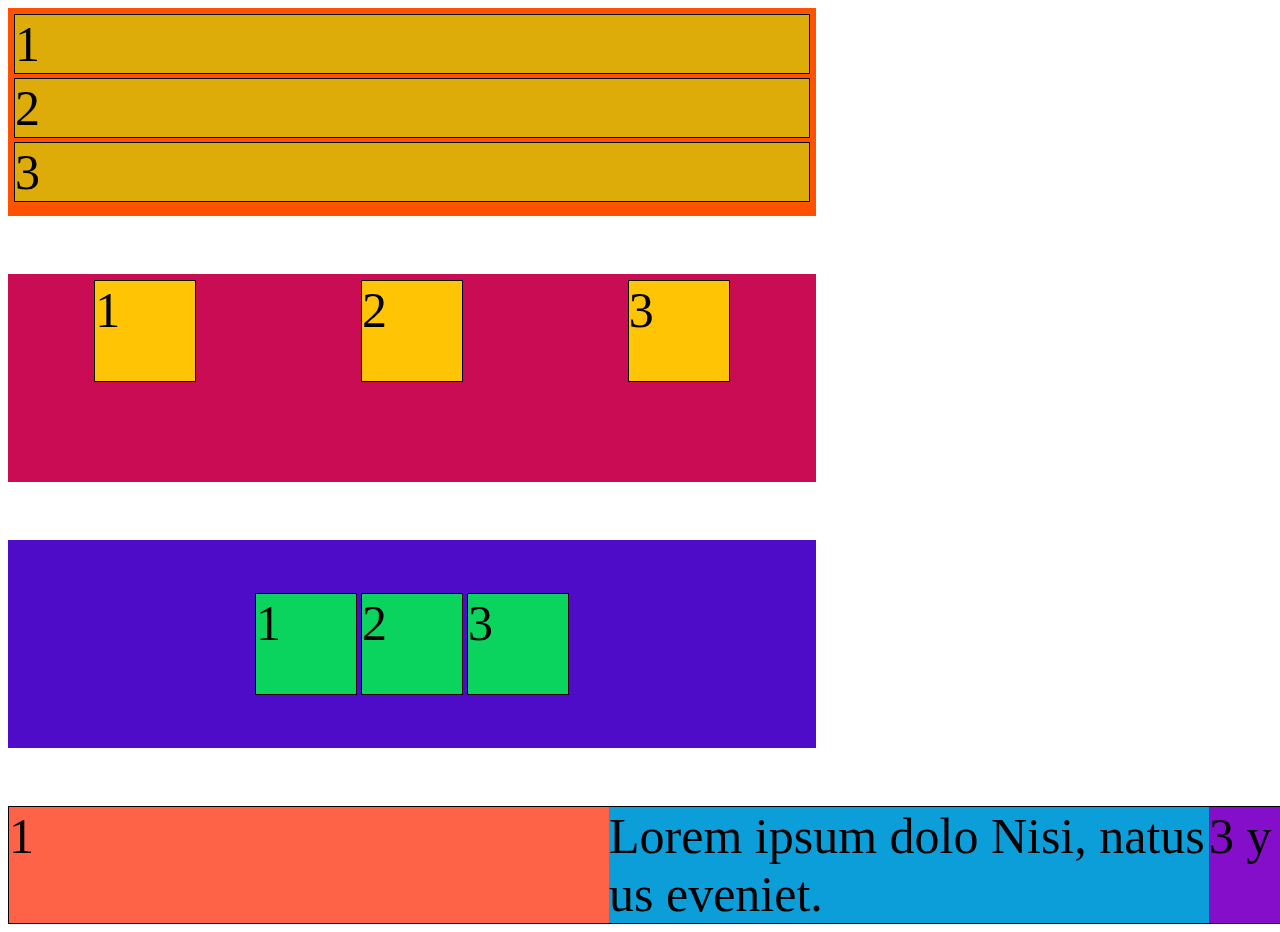
<file: ejercicio-flexbox/index.html>
<!DOCTYPE html>
<html>

<head>
    <title>Trabajando con flexbox</title>
    <link rel="stylesheet" type="text/css" href="style.css">
</head>

<body>
    <article>
        <section>1</section>
        <section>2</section>
        <section>3</section>
    </article>
    <BR>
    <article2>
        <section2>1</section2>
        <section2>2</section2>
        <section2>3</section2>
    </article2>
    <br>
    <article3>
        <section3>1</section3>
        <section3>2</section3>
        <section3>3</section3>
    </article3>
    <br>
    <article4>
        <section4a>1</section4a>
        <section4b>Lorem ipsum dolo Nisi, natus us eveniet.</section4b>
        <section4c>3 y mas texto</section4c>
    </article4>
</body>

</html>
</file>
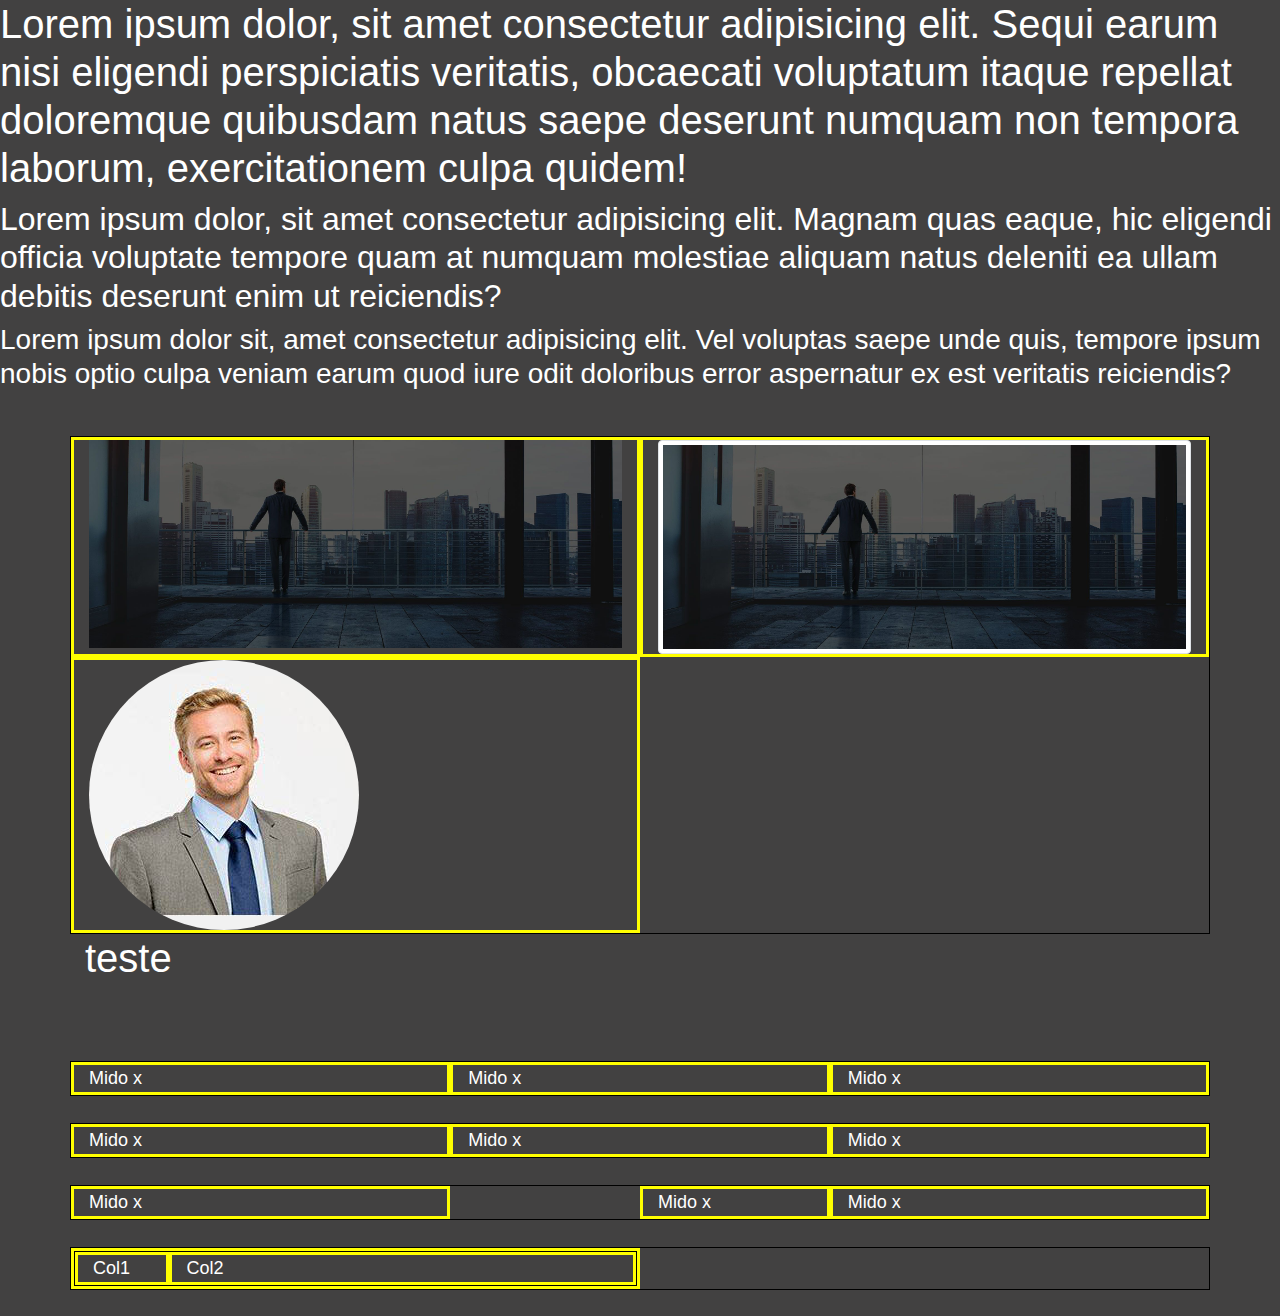
<file: GRILLA y otros/index.html>
<!DOCTYPE html>
<html lang="es">

<head>
    <meta charset="UTF-8">
    <meta name="viewport" content="width=device-width, initial-scale=1.0">
    <link rel="stylesheet" href="./css/bootstrap.min.css">
    <link rel="stylesheet" href="./css/style.css">
    <title>Sistema de Grilla</title>
</head>

<h1>Lorem ipsum dolor, sit amet consectetur adipisicing elit. Sequi earum nisi eligendi perspiciatis veritatis, obcaecati voluptatum itaque repellat doloremque quibusdam natus saepe deserunt numquam non tempora laborum, exercitationem culpa quidem!</h1>
<h2>Lorem ipsum dolor, sit amet consectetur adipisicing elit. Magnam quas eaque, hic eligendi officia voluptate tempore quam at numquam molestiae aliquam natus deleniti ea ullam debitis deserunt enim ut reiciendis?</h2>
<h3>Lorem ipsum dolor sit, amet consectetur adipisicing elit. Vel voluptas saepe unde quis, tempore ipsum nobis optio culpa veniam earum quod iure odit doloribus error aspernatur ex est veritatis reiciendis?</h3>


<!-- dhddg -->



<body>
    <section class="container">
    <!-- trabajando con imagenes responsives (img-fluid) -->
        <div class="row">
            <div class="col-6"><img src="images/imagen-grande.jpg" class="img-fluid" alt=""></div>
            <div class="col-6"><img src="images/imagen-grande.jpg" class="img-fluid img-thumbnail" alt=""></div>
            <div class="col-6"><img src="images/man.jpg" class="rounded-circle" alt=""></div>
        </div>

<h1>teste</h1>


    </section>

    <div class="container">
        <!-- TRES COLUMNAS RESPONSIVAS, DIVERSOS TAMAÑOS SEGUN DISPOSITIVO -->
        <div class="row">
            <div class="col-4 col-sm-2 col-md-4 col-lg-5 col-xl-4">Mido x</div>
            <div class="col-4 col-sm-4 col-md-4 col-lg-5 col-xl-4">Mido x</div>
            <div class="col-4 col-sm-6 col-md-4 col-lg-2 col-xl-4">Mido x</div>
        </div>
        <br>
        <!-- Columnas x defecto =12, TAMAÑO EN DISPOSITIVOS MEDIOS Y SUP. DE 4 COLUMNAS -->
        <div class="row">
            <div class="col-4 col-md-4">Mido x</div>
            <div class="col-4 col-md-4">Mido x</div>
            <div class="col-4 col-md-4">Mido x</div>
        </div>
        <br>
        <!-- Columnas x defecto =12, TAMAÑO EN DISPOSITIVOS MEDIOS Y SUP. DE 4 COLUMNAS -->
        <!-- CON UN ESPACIO DE 2 COLUMNAS (OFFSET) -->
        <div class="row">
            <div class="col-4 col-md-4">Mido x</div>
            <div class="col-4 col-md-2 offset-2">Mido x</div>
            <div class="col-4 col-md-4">Mido x</div>
        </div>
        <br>
        <!-- Columna anidada -->
        <div class="row">
            <div class="col-6">
                <div class="row">
                    <div class="col-2">Col1</div>
                    <div class="col-10">Col2</div>
                </div>
            </div>
        </div>
    </div>

    </div>
    <script src="./js/bootstrap.min.js"></script>
    <script src="./js/jquery-3.3.1.min.js"></script>
    <script src="./js/popper.min.js"></script>
</body>

</html>
</file>
<file: ejercicio-flexbox/style.css>
/* TRABAJANDO CON FLEXBOX  */

body {
    background: #fff;
    font-size: 50px;
}


/* flex-direction: column o row - PARA ALINEAR EN COLUMNA O FILA LOS ELEMENTOS*/

article {
    background: rgb(255, 81, 0);
    width: 800px;
    height: 200px;
    /* <--------- */
    display: flex;
    flex-direction: column;
    /* <--------- */
    padding: 4px;
}

section {
    background: rgb(221, 172, 9);
    border: 1px solid black;
    margin: 2px;
}


/* flex-wrap: wrap - PARA ALINEAR AL INICIO, CENTRO O FINAL LOS ELEMENTOS. Este se usa con justify-content: flex-start o flex-end o center o space-between o space-around*/

article2 {
    background: rgb(201, 12, 84);
    width: 800px;
    height: 200px;
    display: flex;
    flex-direction: row;
    padding: 4px;
    /* <--------- */
    flex-wrap: wrap;
    justify-content: space-around;
    /* <--------- */
}

section2 {
    background: rgb(255, 196, 3);
    border: 1px solid black;
    margin: 2px;
    width: 100px;
    height: 100px;
}


/*Alineacion en el eje secundario con align-items : center u otros*/

article3 {
    background: rgb(78, 12, 201);
    width: 800px;
    height: 200px;
    display: flex;
    flex-direction: row;
    padding: 4px;
    /* <--------- */
    flex-wrap: nowrap;
    justify-content: center;
    align-items: center;
    align-content: stretch;
}

section3 {
    background: rgb(10, 211, 94);
    border: 1px solid black;
    margin: 2px;
    width: 100px;
    height: 100px;
}


/* flex-grow, flex-shrink (muy poco utilizado) y flex-basis*/


/* y para el shotcut se utiliza flex: 1 1 0px por ejemplo.*/


/* flex: 1 0px --> flex-grow y flex-basis */


/* En el ejemplo abajo, a las 3 secciones se les repartió o asignó el espacio restante en partes iguales*/

article4 {
    background-color: yellowgreen;
    width: 1800px;
    display: flex;
    border: 1px solid black;
}

section4a {
    background: tomato;
    flex: 1 0px;
}

section4b {
    background: rgb(12, 158, 216);
    flex: 1 0px;
}

section4c {
    background: rgb(133, 14, 202);
    flex: 1 0px;
}
</file>
<file: GRILLA y otros/css/style.css>
body{
    background: rgb(66, 65, 65);
    color: white;
}

.container{
	margin-top: 20px;
    /* border-bottom: 1px solid rgb(0, 0, 0);
    border-right: 1px solid rgb(0, 0, 0); */
    padding-top: 2%;
    padding-bottom: 2%;
    font-size: large;
    background-color:rgb(66, 65, 65);
}
.row{
    border: 1px solid black;
}
.row > * {
    border: 3px solid yellow;
}
</file>
